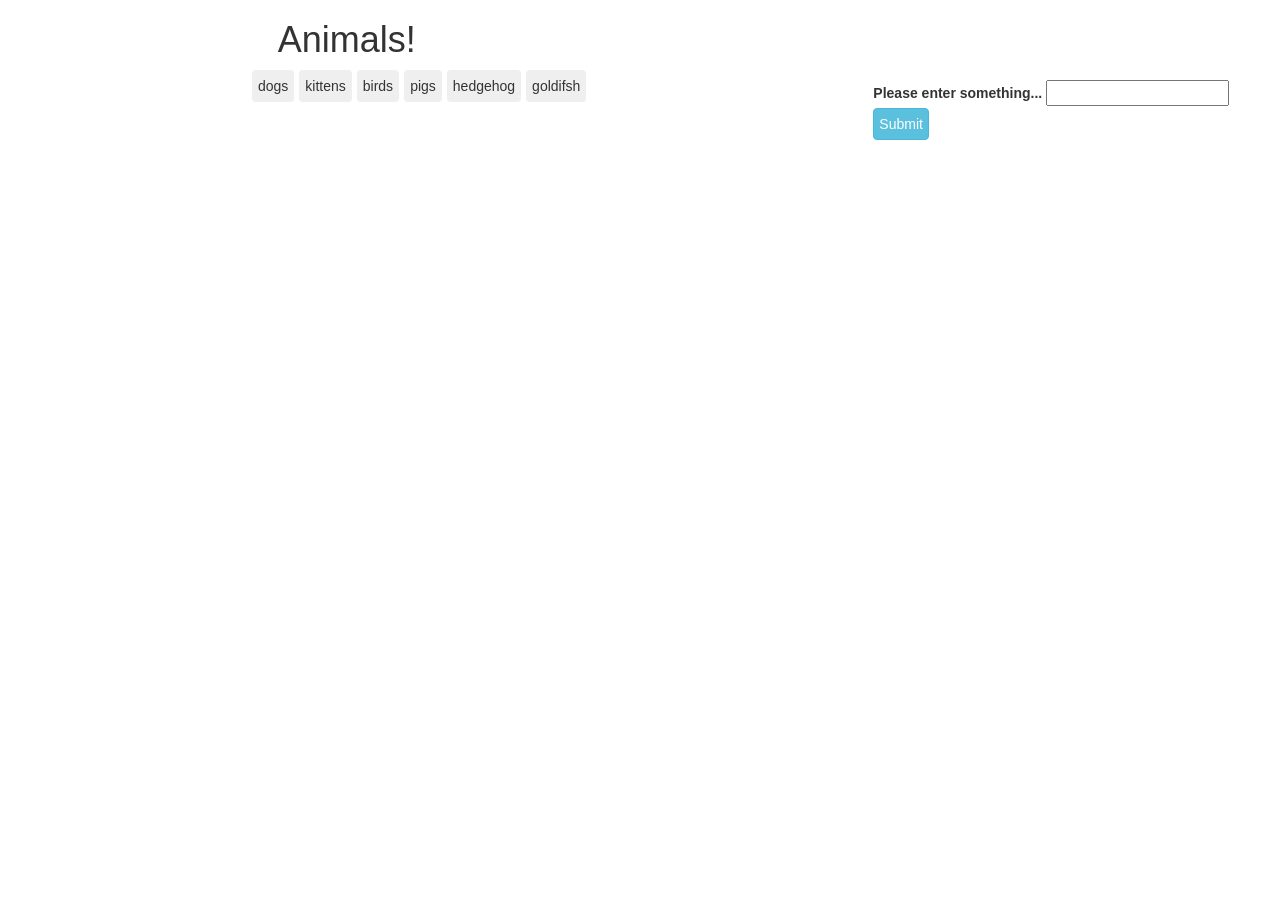
<file: index.html>
<!DOCTYPE html>
<html>
<head>
    <meta charset="utf-8">
    <title>Gif-Tastic</title>
    <link rel="stylesheet" href="https://maxcdn.bootstrapcdn.com/bootstrap/3.3.6/css/bootstrap.min.css" integrity="sha384-1q8mTJOASx8j1Au+a5WDVnPi2lkFfwwEAa8hDDdjZlpLegxhjVME1fgjWPGmkzs7" crossorigin="anonymous">
    <link rel="stylesheet" type="text/css" href="assets/css/style2.css">
</head>
<body>
        <div class="row no-gutters">
                <div class="col-12 col-sm-6 col-md-8">  
                    <h1 class="text-center">Animals!</h1>
                    <div id="animalbutton" class="text-center" > </div>
                    <div id="animals"> </div>
                </div>
                <div class="col-6 col-md-4">
                    <br><br><br><br>
                        <form id="animal-form">
                                <label id="add" for="animalInput">Please enter something...</label>
                                <input type="text" select class="form-control-sm" id="animalInput">
                                <button onclick="submitbuttonClicked()" type="button" id="add-animal" class="btn btn-info">Submit</button>
                                
                        </form>

                </div>
              </div>
    
   
<script src="https://ajax.googleapis.com/ajax/libs/jquery/1.11.3/jquery.min.js"></script>
<script src="assets/javascript/app.js"></script>
</body>

</html>
</file>
<file: assets/css/style2.css>
h1{
text-align:left;
padding-right:150px;
}

.btn{
padding:5px;
margin-right: 5px;
text-align:right;
}
</file>
